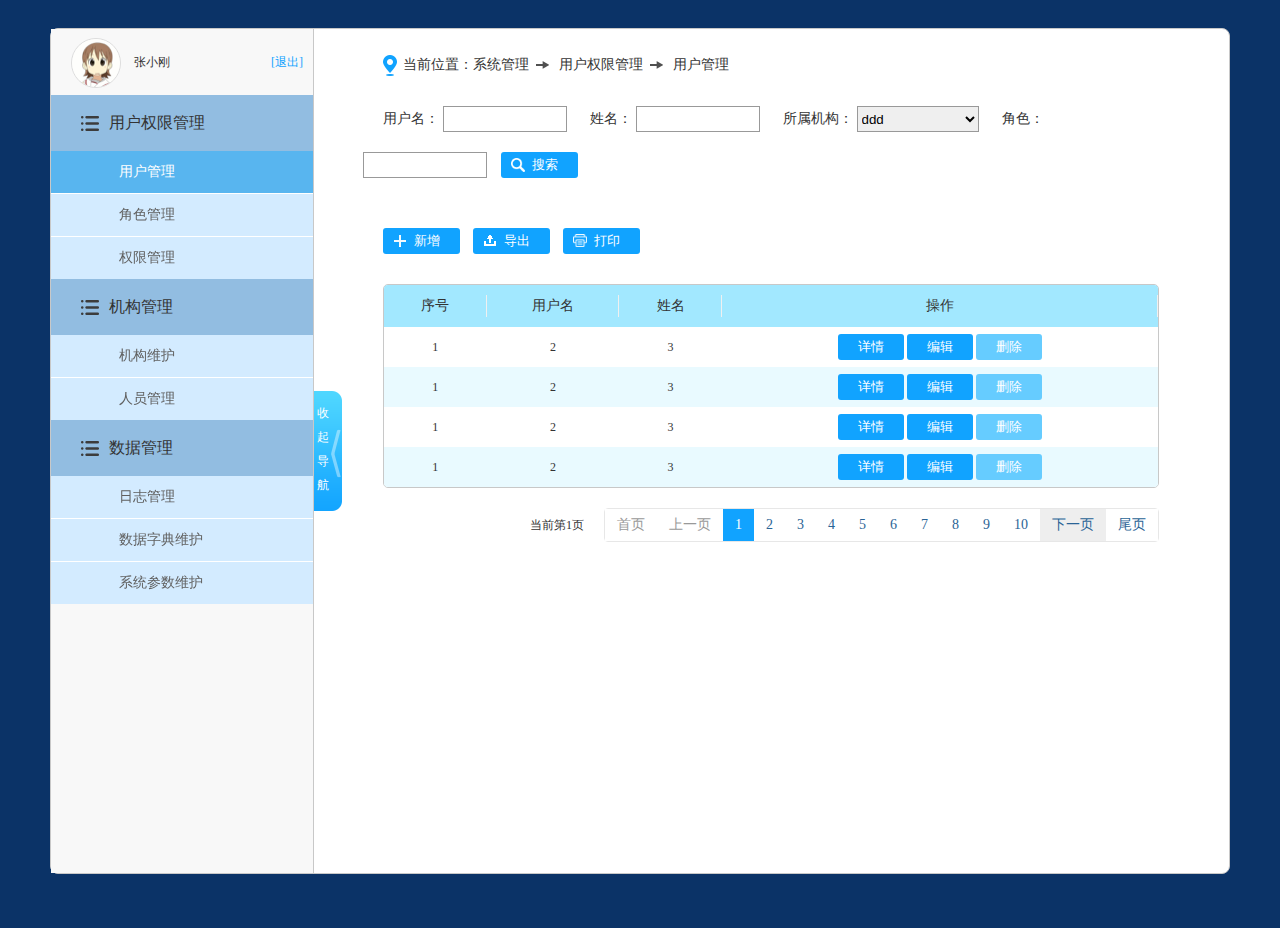
<file: index.html>
<!DOCTYPE html>
<html lang="en">

<head>
    <meta charset="UTF-8">
    <title>Document</title>
    <link rel="stylesheet" href="asset/css/reset.css">
    <link rel="stylesheet" href="asset/css/common.css">
    <script src="js/jquery-1.12.1.min.js"></script>
    <script src="js/jqpaginator.min.js"></script>
    <script src="js/jquery.slideunlock.js"></script>
    <script src="asset/js/server.js"></script>
    <script src="asset/js/dialog.plugin.js"></script>
    <script src="asset/js/hashResolve.plugin.js"></script>
    <script src="config.js"></script>
    <script src="components/leftNav/leftNav.js"></script>

    <!-- <script data-main="js/main" src="js/require.min.js"  defer async="true"></script> -->
</head>

<body>
    <div class="container_box" id="container_box">
        
        <div class="left_nav" id="left_nav">

            <div class="left_nav_contrl">
            </div>
            <div id="nav_box">
                <div class="left_nav_user">
                    <img src="asset/img/u29.png" alt=""> 张小刚
                    <span>[退出]</span>
                </div>
               
                <div id="nav">
                </div>
            </div>
        </div>
        <div class="container">
            <div id="container"></div>
            <div class="loadding" id="container_loadding"></div>
        </div>
    </div>
    <div id="dialog"></div>
    

</body>

</html>
</file>
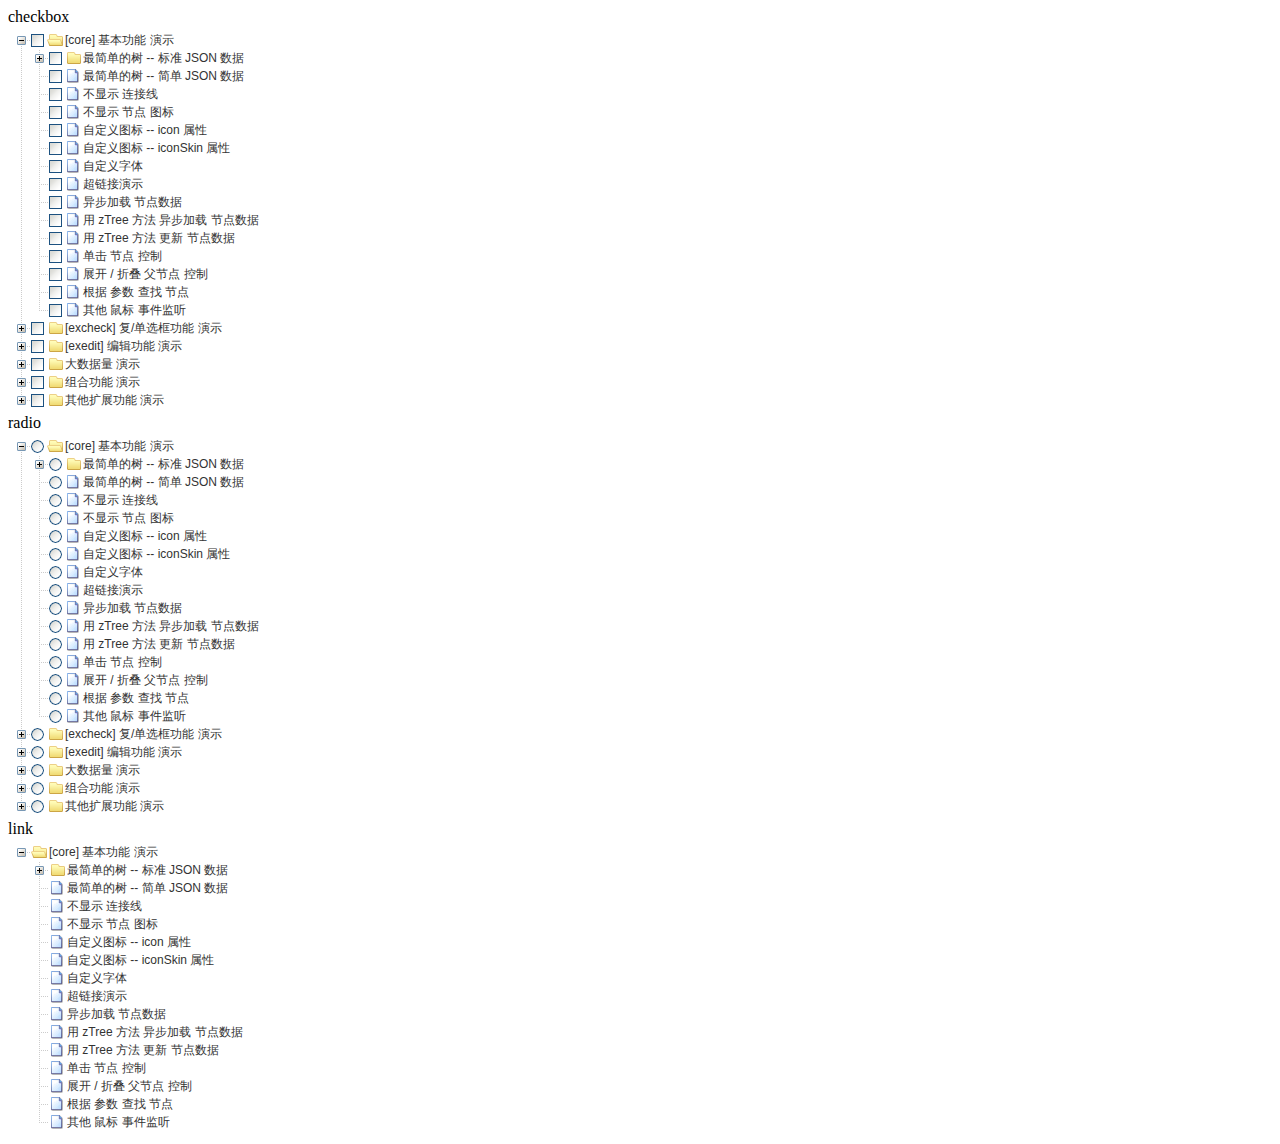
<file: asset/js/ztree/demo.html>
<!DOCTYPE html>
<html lang="en">
<head>
	<meta charset="UTF-8">
	<link rel="stylesheet" href="css/zTreeStyle.css">
	
	<title>demo</title>
</head>
<body>
	<div>checkbox</div>
	<ul id="check"></ul>
	<div>radio</div>
	<ul id="radio"></ul>
	<div>link</div>
	<ul id="link"></ul>
	<script src="js/ztree.plugin.js"></script>
	<script src="demo.js"></script>
</body>
</html>
</file>
<file: asset/css/common.css>
﻿body{font-size:12px;background:#0b3367;font-family:'Microsoft Yahei'}html,body{width:100%;color:#333}button{border:none;outline:none}.clearfix:after{content:'';display:block;clear:both}.container_box{position:relative;margin:28px 50px;min-height:80%;border-radius:8px;background:#fff;border:1px solid #c8c8c8;padding-left:262px;transition:all .3s}.left_nav{position:absolute;top:0;left:0;min-height:100%;border-right:1px solid #c8c8c8;transition:all .5s;color:#333;background:#f8f8f8}.left_nav_contrl{z-index:100;position:absolute;cursor:pointer;top:50%;right:-29px;margin-top:-60px;width:28px;height:120px;background:url("../img/u5.png") center no-repeat;color:#fff;line-height:24px}.left_nav_contrl:after{content:'收起导航';position:absolute;top:10px;left:3px;width:12px}.left_nav_contrl.close{background-image:url("../img/u403.png")}.left_nav_contrl.close:after{content:'展开导航'}.left_nav_contrl:hover{opacity:.9}.left_nav_user{position:relative;height:66px;line-height:66px;width:262px}.left_nav_user img{width:48px;height:48px;border-radius:50%;border:1px solid #ddd;vertical-align:middle;margin:0 10px 0 20px}.left_nav_user span{position:absolute;top:0;right:10px;cursor:pointer;color:#11A3FF}#nav{width:262px}#nav_box{width:262px;overflow:hidden;transition:all .3s}.menu_tit{background:#92bde1;font-size:16px;padding:0 30px;height:56px;line-height:56px}.menu_tit .icon{display:inline-block;width:18px;height:18px;vertical-align:middle;background:url("../img/u40.png") left center no-repeat;margin-right:10px}.menu_list{background:#d3ebff;line-height:42px}.menu_list li{border-bottom:1px solid #fff}.menu_list li:last-child{border:none}.menu_list a{display:block;padding-left:68px;height:42px;font-size:14px;color:#606060}.menu_list a.active,.menu_list a:hover{color:#fff;background:#58b5ef}.container{min-height:100%;position:relative;padding:25px 70px}.loadding{position:absolute;top:0;left:0;width:100%;height:100%;background:rgba(0,0,0,0.3) url("../img/loadding.gif") center center no-repeat}.crumbs{background:url("../img/u16.png") left center no-repeat;padding-left:20px;font-size:14px;line-height:22px;margin-bottom:25px}.crumbs span{padding-right:20px;background:url("../img/u18.png") right center no-repeat;margin-right:10px}.crumbs span:last-child{background:none}.form_list{margin:30px 0;font-size:14px;margin-left:-20px}.form_list>*{display:inline-block;vertical-align:middle;margin-bottom:20px}.form_list input,.form_list select{border:1px solid #999;height:24px;width:122px;line-height:24px}.form_list select{height:26px;line-height:26px}.form_list>label{margin-left:20px}.form_list.dialog{width:500px;margin:20px auto}.form_list.dialog_form>*:nth-child(odd){margin-left:60px}.form_list.dialog_form label,.form_list.dialog_form>span{width:5rem;text-align:right}.pw{display:inline-block;background:#d7d7d7;height:20px;border:1px solid #000;line-height:20px;color:#000;overflow:hidden}.pw li{display:inline-block;width:60px;text-align:center}.pw .has_border{border-right:1px solid #000;border-left:1px solid #000;width:58px}.pw .red{background:red}.button{border-radius:3px;height:26px;line-height:26px;color:#fff;padding:0 20px;border:n;background:#11a3ff;background-size:14px;background-repeat:no-repeat;cursor:pointer}.button:hover{opacity:.8}.button.cancel{background-color:#d7d7d7}.button.icon{padding-left:31px;background-repeat:no-repeat;background-position:10px center}.button.search{background-image:url("../img/search.png")}.button.add{background-image:url("../img/add.png")}.button.print{background-image:url("../img/print.png")}.button.export{background-image:url("../img/export.png")}.button.del{background-image:url("../img/del.png")}.button.entry{background-image:url("../img/entry.png")}.button.dialog_btn_big{width:164px;height:54px;line-height:54px;color:#fff;font-size:18px;background-color:#dd6b55}.button.dialog_btn_big.del{background:#d0d0d0}.btn_box{margin:30px 0;vertical-align:center;text-align:center}.btn_box button{margin-right:20px}.margin_right20{margin-right:20px}.margin_right10{margin-right:10px}.margin_bottom30{margin-bottom:30px}.margin_left40{margin-left:40px}.display_n{display:none}.display_b{display:block}.table_box{overflow:hidden;border-radius:5px;border:1px solid #c8c8c8}.table{text-align:center;width:100%}.table button{vertical-align:center}.table td{line-height:40px;height:40px}.table tr:nth-child(odd) td{background:#e9faff}.table .del{background:#66ccff}.table th{position:relative;background:#a2e8ff;font-size:14px;line-height:22px;height:22px;padding:10px}.table th:after{content:'';position:absolute;top:10px;right:0;width:1px;height:22px;background:#f0f0f0}.table th:after:last-child:after{display:none}.dialog_box{position:absolute;display:none;top:0;left:0;width:100%;height:100%;background:#000;background:rgba(0,0,0,0.4);align-items:center;justify-content:center}.dialog{position:absolute\9;top:50%\9;left:50%\9;margin-left:-300px\9;width:600px;max-height:600px;padding:30px;background:#fff;border-radius:6px}.content404{width:100%;height:100%}.content404 p{position:relative;padding-top:340px;margin:0 auto;text-align:center;background:url("../img/bg404.png") center 0 no-repeat;line-height:40px;font-size:20px}.border_radius8{border-radius:8px;border:1px solid #e7e7e7;overflow:hidden}.position_relative{position:relative}.position_absolute{position:absolute}.fl{float:left}.w300{width:300px}.border_re7e7e7{border-right:1px solid #e7e7e7}.padding10{padding:10px}.tree_bar{height:28px;line-height:28px;padding:0 10px;background:#a1e8ff}.tree_bar .button{display:inline-block;width:14px;height:14px;padding:0;background-color:transparent;background-position:center center}#content_tag_box{width:100%}.content_tag{padding:20px 40px}.tags{position:relative;margin-bottom:20px;width:260px;height:28px;border:1px solid #999;border-radius:4px;cursor:pointer}.tags:after{content:'';height:100%;width:1px;background:#999;position:absolute;top:0;left:50%;margin-left:-1px}.tags li{float:left;width:130px;text-align:center;line-height:28px;height:28px}.tags>li.active{background:#00ccff}#tree{line-height:16px;margin-right:20px}.tree>li{padding-left:15px;position:relative;cursor:pointer;font-size:14px;line-height:30px}.tree li>ul{overflow:hidden;padding-left:20px;height:0;transition:all .3s;-ms-transition:all .3s .1s}.tree .has_icon:after{content:'';position:absolute;top:10px;left:0;height:0;border:5px solid transparent;border-left:5px solid #000;transition:all .3s;-ms-transition:all .3s}.tree .open:after{margin-top:3px;transform:rotate(90deg);-ms-transform:rotate(90deg);border:5px solid transparent\9;border-top:5px solid #000 \9}.tree .active>span{color:red}#maintain_conten>div{display:none}#maintain_conten>div.active{display:block}#maintain_conten .form_list{margin-left:0}.agency{padding:0px 40px;padding-right:0}.agency label{width:4rem;display:inline-block}.agency input{width:200px;margin-right:40px}.agency input[disabled]{border:none;background:transparent}.agency .addr{width:514px}.edit_agency_tag{line-height:40px;font-size:16px;font-weight:bold;border-bottom:1px solid #e7e7e7}#maintain_content>div{display:none}#maintain_content>div.active{display:block}.dialog_btn{padding-top:160px;background:url(../img/wrong.png) top center no-repeat;text-align:center}.dialog_btn p{font-size:24px;line-height:30px;margin-bottom:1px}.dialog_btn span{font-size:12px;color:#999}#dialog_edit_member input,#dialog_edit_member select{height:26px;width:170px;line-height:26px}#dialog_edit_member select{margin-right:40px}#dialog_edit_member .addr{width:454px}.dialog_more{display:flex}.dialog_more p{flex:1;line-height:20px;margin:15px 0}.like_table{border-radius:4px;line-height:36px;border:1px solid #e7e7e7}.like_table span{flex:1}.like_table .tit,.like_table .content{padding:0 20px}.like_table .tit>div,.like_table .content>div{display:flex}.like_table .tit{display:flex;background:#a1e8ff;height:36px}.checks_table{display:flex}.checks_table .label{display:flex;justify-content:center;align-items:center;padding-right:10px}.checks_table .table_scroll{flex:1;height:240px;overflow-y:scroll;border:1px solid #e7e7e7}.pagenation{display:inline-block;margin:20px 0;border-radius:4px;border:1px solid #e7e7e7;height:32px;line-height:32px}.pagenation li{display:inline-block}.pagenation a{color:#2a6496;display:inline-block;padding:6px 12px;line-height:20px;font-size:14px;background:#fff}.pagenation a:hover{color:#2a6496;background-color:#eee;border-color:#ddd}.pagenation .disabled a{color:#999;background-color:#fff;border-color:#ddd;cursor:not-allowed}.pagenation .active>a,.pagenation .active>a:hover{color:#fff;background-color:#11a3ff;border-color:#428bca;cursor:default}.pagenation .next a{color:#2a6496;background-color:#eee;border-color:#ddd}.text_align_center{text-align:center}.text_align_right{text-align:right}.page_text{margin-right:20px;line-height:32px}
</file>
<file: asset/js/ztree/css/zTreeStyle.css>
/*-------------------------------------
zTree Style

version:	3.4
author:		Hunter.z
email:		hunter.z@263.net
website:	http://code.google.com/p/jquerytree/

-------------------------------------*/

.ztree * {padding:0; margin:0; font-size:12px; font-family: Verdana, Arial, Helvetica, AppleGothic, sans-serif}
.ztree {margin:0; padding:5px; color:#333}
.ztree li{padding:0; margin:0; list-style:none; line-height:14px; text-align:left; white-space:nowrap; outline:0}
.ztree li ul{ margin:0; padding:0 0 0 18px}
.ztree li ul.line{ background:url(./img/line_conn.gif) 0 0 repeat-y;}

.ztree li a {padding:1px 3px 0 0; margin:0; cursor:pointer; height:17px; color:#333; background-color: transparent;
	text-decoration:none; vertical-align:top; display: inline-block}
.ztree li a:hover {text-decoration:underline}
.ztree li a.curSelectedNode {padding-top:0px; background-color:#FFE6B0; color:black; height:16px; border:1px #FFB951 solid; opacity:0.8;}
.ztree li a.curSelectedNode_Edit {padding-top:0px; background-color:#FFE6B0; color:black; height:16px; border:1px #FFB951 solid; opacity:0.8;}
.ztree li a.tmpTargetNode_inner {padding-top:0px; background-color:#316AC5; color:white; height:16px; border:1px #316AC5 solid;
	opacity:0.8; filter:alpha(opacity=80)}
.ztree li a.tmpTargetNode_prev {}
.ztree li a.tmpTargetNode_next {}
.ztree li a input.rename {height:14px; width:80px; padding:0; margin:0;
	font-size:12px; border:1px #7EC4CC solid; *border:0px}
.ztree li span {line-height:16px; margin-right:2px}
.ztree li span.button {line-height:0; margin:0; width:16px; height:16px; display: inline-block; vertical-align:middle;
	border:0 none; cursor: pointer;outline:none;
	background-color:transparent; background-repeat:no-repeat; background-attachment: scroll;
	background-image:url("./img/zTreeStandard.png"); *background-image:url("./img/zTreeStandard.gif")}

.ztree li span.button.chk {width:13px; height:13px; margin:0 3px 0 0; cursor: auto}
.ztree li span.button.chk.checkbox_false_full {background-position:0 0}
.ztree li span.button.chk.checkbox_false_full_focus {background-position:0 -14px}
.ztree li span.button.chk.checkbox_false_part {background-position:0 -28px}
.ztree li span.button.chk.checkbox_false_part_focus {background-position:0 -42px}
.ztree li span.button.chk.checkbox_false_disable {background-position:0 -56px}
.ztree li span.button.chk.checkbox_true_full {background-position:-14px 0}
.ztree li span.button.chk.checkbox_true_full_focus {background-position:-14px -14px}
.ztree li span.button.chk.checkbox_true_part {background-position:-14px -28px}
.ztree li span.button.chk.checkbox_true_part_focus {background-position:-14px -42px}
.ztree li span.button.chk.checkbox_true_disable {background-position:-14px -56px}
.ztree li span.button.chk.radio_false_full {background-position:-28px 0}
.ztree li span.button.chk.radio_false_full_focus {background-position:-28px -14px}
.ztree li span.button.chk.radio_false_part {background-position:-28px -28px}
.ztree li span.button.chk.radio_false_part_focus {background-position:-28px -42px}
.ztree li span.button.chk.radio_false_disable {background-position:-28px -56px}
.ztree li span.button.chk.radio_true_full {background-position:-42px 0}
.ztree li span.button.chk.radio_true_full_focus {background-position:-42px -14px}
.ztree li span.button.chk.radio_true_part {background-position:-42px -28px}
.ztree li span.button.chk.radio_true_part_focus {background-position:-42px -42px}
.ztree li span.button.chk.radio_true_disable {background-position:-42px -56px}

.ztree li span.button.switch {width:18px; height:18px}
.ztree li span.button.root_open{background-position:-92px -54px}
.ztree li span.button.root_close{background-position:-74px -54px}
.ztree li span.button.roots_open{background-position:-92px 0}
.ztree li span.button.roots_close{background-position:-74px 0}
.ztree li span.button.center_open{background-position:-92px -18px}
.ztree li span.button.center_close{background-position:-74px -18px}
.ztree li span.button.bottom_open{background-position:-92px -36px}
.ztree li span.button.bottom_close{background-position:-74px -36px}
.ztree li span.button.noline_open{background-position:-92px -72px}
.ztree li span.button.noline_close{background-position:-74px -72px}
.ztree li span.button.root_docu{ background:none;}
.ztree li span.button.roots_docu{background-position:-56px 0}
.ztree li span.button.center_docu{background-position:-56px -18px}
.ztree li span.button.bottom_docu{background-position:-56px -36px}
.ztree li span.button.noline_docu{ background:none;}

.ztree li span.button.ico_open{margin-right:2px; background-position:-110px -16px; vertical-align:top; *vertical-align:middle}
.ztree li span.button.ico_close{margin-right:2px; background-position:-110px 0; vertical-align:top; *vertical-align:middle}
.ztree li span.button.ico_docu{margin-right:2px; background-position:-110px -32px; vertical-align:top; *vertical-align:middle}
.ztree li span.button.edit {margin-right:2px; background-position:-110px -48px; vertical-align:top; *vertical-align:middle}
.ztree li span.button.remove {margin-right:2px; background-position:-110px -64px; vertical-align:top; *vertical-align:middle}

.ztree li span.button.ico_loading{margin-right:2px; background:url(./img/loading.gif) no-repeat scroll 0 0 transparent; vertical-align:top; *vertical-align:middle}

ul.tmpTargetzTree {background-color:#FFE6B0; opacity:0.8; filter:alpha(opacity=80)}

span.tmpzTreeMove_arrow {width:16px; height:16px; display: inline-block; padding:0; margin:2px 0 0 1px; border:0 none; position:absolute;
	background-color:transparent; background-repeat:no-repeat; background-attachment: scroll;
	background-position:-110px -80px; background-image:url("./img/zTreeStandard.png"); *background-image:url("./img/zTreeStandard.gif")}

ul.ztree.zTreeDragUL {margin:0; padding:0; position:absolute; width:auto; height:auto;overflow:hidden; background-color:#cfcfcf; border:1px #00B83F dotted; opacity:0.8; filter:alpha(opacity=80)}
.zTreeMask {z-index:10000; background-color:#cfcfcf; opacity:0.0; filter:alpha(opacity=0); position:absolute}

/* level style*/
/*.ztree li span.button.level0 {
	display:none;
}
.ztree li ul.level0 {
	padding:0;
	background:none;
}*/
</file>
